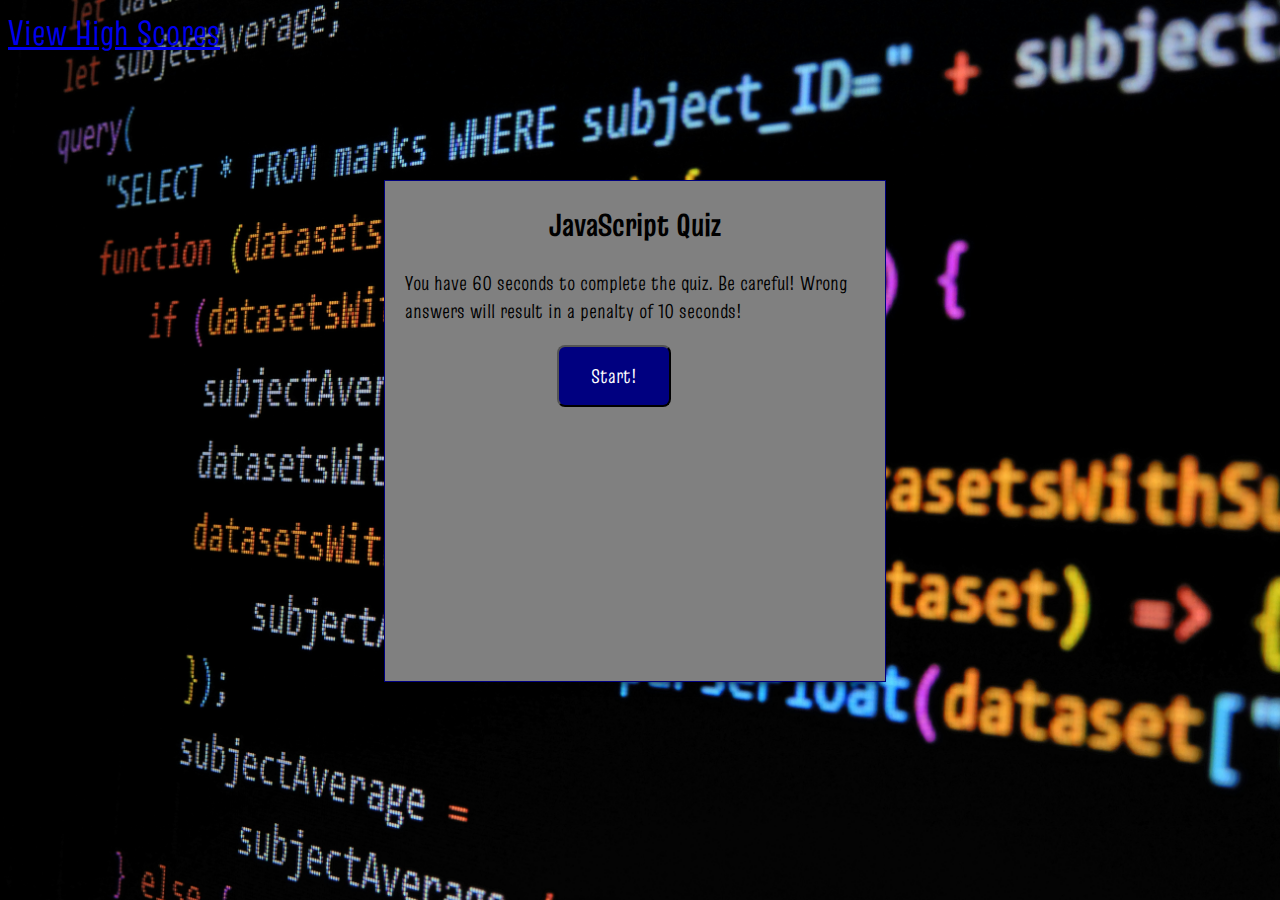
<file: index.html>
<!DOCTYPE html>
<html lang="en">

<head>
    <meta charset="UTF-8">
    <meta name="viewport" content="width=device-width, initial-scale=1.0">
    <meta http-equiv="X-UA-Compatible" content="ie=edge">
    <link rel="stylesheet" type="text/css" href="assets/style.css">
    <link rel="stylesheet" href="https://fonts.googleapis.com/css?family=Truculenta">
    <title>JavaScript Quiz</title>
</head>

<body>
    <a href="highscores.html" id="navbar">View High Scores</a>
    <div id="container">
        <div id="currentTime"></div>
        <div id="questDiv">
            <h1>JavaScript Quiz</h1>
            <p>You have 60 seconds to complete the quiz. Be careful! Wrong answers will result in a penalty of 10
                seconds!</p>
            <ul id="choicesUl"></ul>
            <button id="startTime">Start!</button>
        </div>
    </div>
    <script src="questions.js"></script>
</body>

</html>
</file>
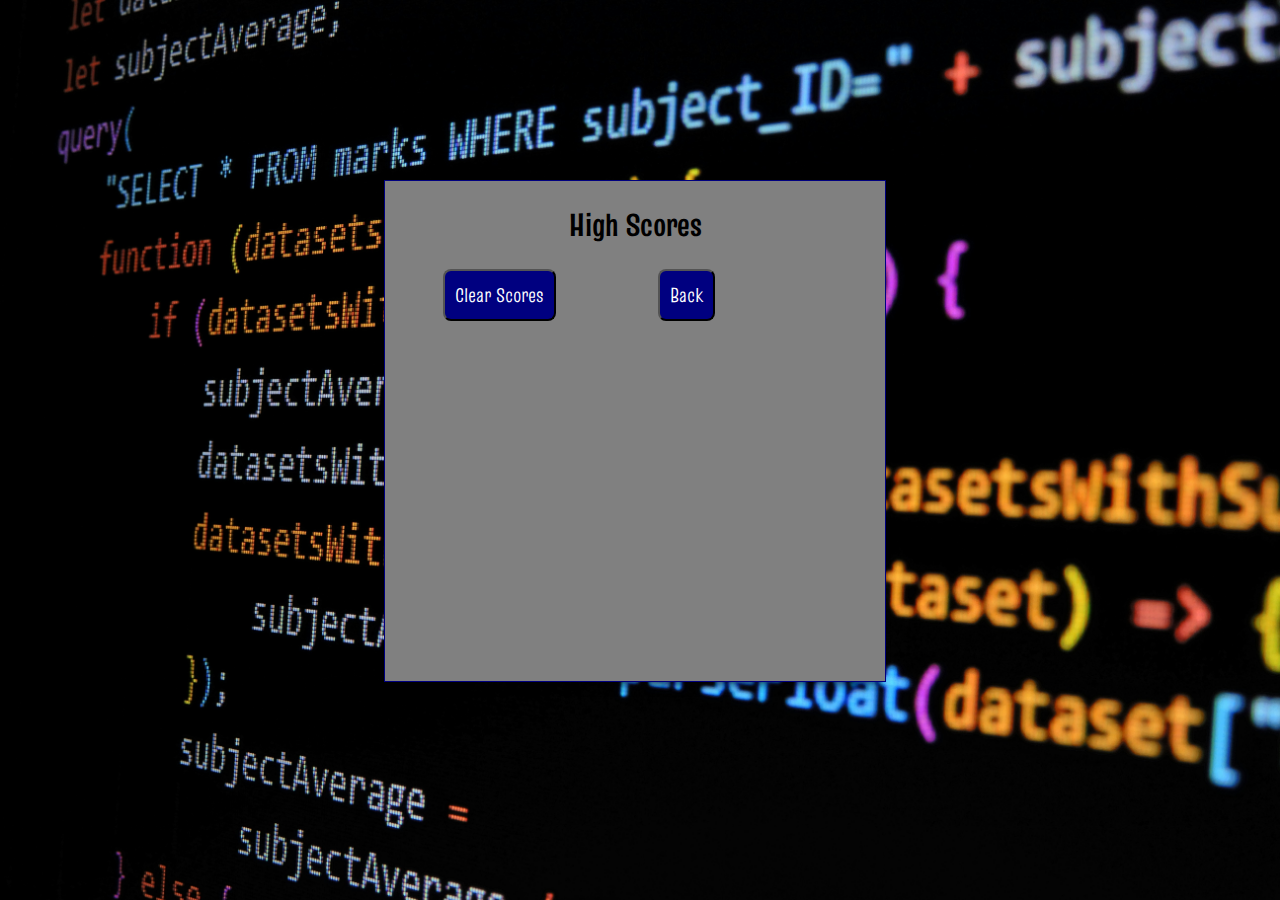
<file: highscores.html>
<!DOCTYPE html>
<html lang="en">
<head>
    <meta charset="UTF-8">
    <meta name="viewport" content="width=device-width, initial-scale=1.0">
    <meta http-equiv="X-UA-Compatible" content="ie=edge">
    <link rel="stylesheet" type="text/css" href="assets/style.css">
    <link rel="stylesheet" href="https://fonts.googleapis.com/css?family=Truculenta">
    <title>JavaScript Quiz</title>
</head>
<body>
    <div id="container">
        <div id="currentTime"></div>
            <div id="questDiv">
                <h1>High Scores</h1>
                <ul id="highScore"></ul>
                <button id="back">Back</button>
                <button id="clear" value="reset">Clear Scores</button>
            </div>
        </div>
    </div>
    <script src="highscores.js"></script>
</body>
</html>
</file>
<file: assets/style.css>
body {
    font-family: 'Truculenta';
    background-image: url("./images/background.jpeg"); 
    background-size: cover;
}

#container {
    position: absolute;
    left: 30%;
    top: 20%;
    width: 500px;
    height: 500px;
    background-color: grey;
    border: 1px solid rgb(0, 0, 128);
    box-shadow: 0 10px 10px -10px;
}

#startTime {
    background-color: rgb(0, 0, 128);
    margin-left: 33%;
    padding: 15px 32px;
    font-size: 20px;
    color: white;
}

#navbar {
    font-size: 35px;
}

#questDiv {
    margin: 20px;
}

#currentTime {
    float: right;
}

#back {
    background-color: rgb(0, 0, 128);
    position: relative;
    padding: 10px;
    font-size: 20px;
    color: white;
    top: 30%;
    left: 55%;
    width: auto;
    text-align: center;
    text-decoration: none;
}

#clear {
    background-color: rgb(0, 0, 128);
    position: relative;
    padding: 10px;
    font-size: 20px;
    color: white;
    top: 30%;
    right: 5%;
    text-align: center;
}

button {
    border-radius: 8px;
    font-family: 'Truculenta';
}

textarea {
    width: 90%;
    margin: 20px;
}

#Submit {
    background-color: rgb(0, 0, 128);
    margin-left: 33%;
    padding: 15px 32px;
    font-size: 20px;
    color: white;
}

label {
    margin-right: 10px;
}

input {
    margin-bottom: 20px;
    width: 50%;
    border: 1px solid lightgray;
}

h1 {
    text-align: center;
    
}

p {
    font-size: 20px;
}

li {
    background-color: rgb(0, 0, 128);
    margin-top: 10px;
    padding: 5px 15px;
    width: 80%;
    font-size: 18px;
    color: white;
}

#createDiv {
    margin-top: 20px;
    border-top: 1px solid lightgray;
}


@media screen and (max-width: 786px) {

    body {
        max-width: 786px;
    }

    #container {
        position: absolute;
        left: 20%;
    }

    a {
        margin-left: 20%;
    }

    #back {

        position: relative;
        left: 55%;
    }

    #clear {

        position: relative;
        right: 5%;

    }
}

@media screen and (max-width: 640px) {

    body {
        min-width: 640px;
    }

    #container {
        position: absolute;
        left: 10%;
    }

    a {
        margin-left: 10%;
    }
}
</file>
